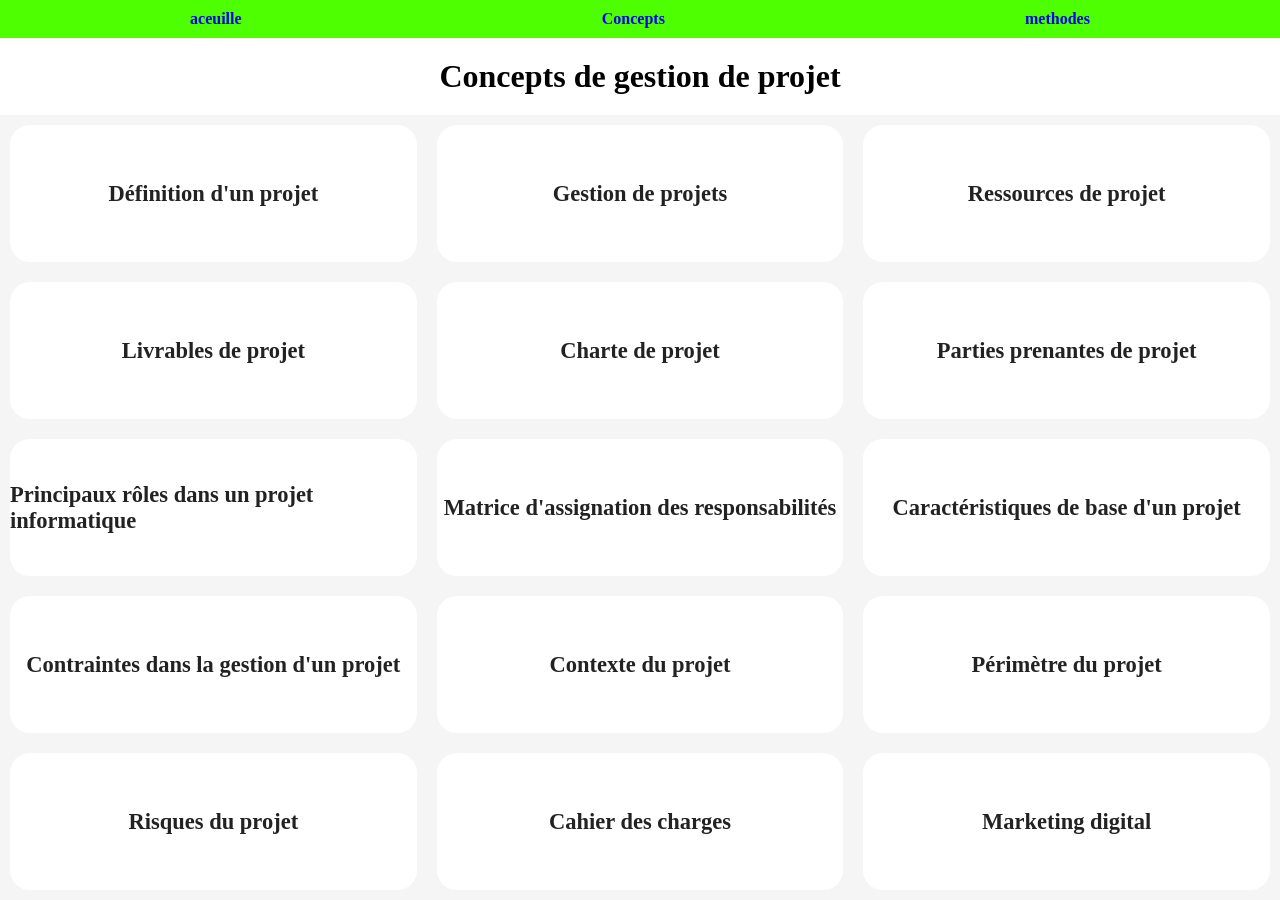
<file: conceptDeGestion.html>
<!DOCTYPE html> 
<html lang="en"> 
<head> 
    <meta charset="UTF-8"> 
    <link rel="stylesheet" href="concept.css"> 
    <meta name="viewport" content="width=device-width, initial-scale=1.0"> 
    <title>Document</title> 
</head> 

<body> 

    <header> 
            <a href="index.html">aceuille</a> 
            <a href="conceptDeGestion.html">Concepts</a> 
            <a href="methodes.html">methodes</a> 
    </header> 

    <h1>Concepts de gestion de projet</h1> 

    <main> 
        <div class="section1"> 
            <div id="card1" class="card"> 
                <h2>Définition d'un projet</h2> 
            </div> 

            <div id="card2" class="card"> 
                <h2>Gestion de projets</h2> 
            </div> 

            <div id="card3" class="card"> 
                <h2>Ressources de projet</h2> 
            </div> 
        </div> 
        <div class="section2"> 
            <div id="card4" class="card"> 
                <h2>Livrables de projet</h2> 
            </div> 

            <div id="card5" class="card"> 
                <h2>Charte de projet</h2> 
            </div> 

            <div id="card6" class="card"> 
                <h2>Parties prenantes de projet</h2> 
            </div> 
        </div> 
        <div class="section3"> 
            <div id="card7" class="card"> 
                <h2>Principaux rôles dans un projet informatique</h2> 
            </div> 

            <div id="card8" class="card"> 
                <h2>Matrice d'assignation des responsabilités</h2> 
            </div> 

            <div id="card9" class="card"> 
                <h2>Caractéristiques de base d'un projet</h2> 
            </div> 
        </div> 
        <div class="section4"> 
            <div id="card10" class="card"> 
                <h2>Contraintes dans la gestion d'un projet</h2> 
            </div> 

            <div id="card11" class="card"> 
                <h2>Contexte du projet</h2> 
            </div> 

            <div id="card12" class="card"> 
                <h2>Périmètre du projet</h2> 
            </div> 
        </div> 
        <div class="section5">  
            <div id="card13" class="card">  
                <h2>Risques du projet</h2>  
            </div>  
        
            <div id="card14" class="card">  
                <h2>Cahier des charges</h2>  
            </div>  
        
            <div id="card15" class="card">  
                <h2>Marketing digital</h2>  
            </div>  
        </div>

    </main> 


    <div class="overlay" id="overlay1">   
        <div class="modal">   
            <button class="close" id="close1">×</button>   
            <h2>Définition d'un projet</h2>   
            <p>Un projet est un ensemble d'actions organisées pour répondre à un besoin précis et atteindre un objectif défini, dans un délai limité avec un début et une fin. Il mobilise des ressources humaines et matérielles et nécessite un budget.</p>
        </div>   
    </div>   
   
    <div class="overlay" id="overlay2">   
        <div class="modal">   
            <button class="close" id="close2">×</button>   
            <h2>Gestion de projets</h2>   
            <p>La gestion de projet est l'ensemble des activités qui permettent d’organiser, de planifier et de suivre un projet afin d’atteindre ses objectifs dans les délais prévus, en utilisant les ressources disponibles.</p>
        </div>   
    </div>   
   
    <div class="overlay" id="overlay3">   
        <div class="modal">   
            <button class="close" id="close3">×</button>   
            <h2>Ressources de projet</h2>   
            <p>Une ressource est un élément nécessaire à la réalisation d’une tâche ou d’un projet. Elle peut être humaine, matérielle, financière ou temporelle.</p>
        </div>   
    </div>   
   
    <div class="overlay" id="overlay4">   
        <div class="modal">   
            <button class="close" id="close4">×</button>   
            <h2>Livrables de projet</h2>   
            <p>Un livrable est un résultat concret et mesurable produit au cours ou à la fin d’un projet et attendu par le client ou les parties prenantes.</p>   
        </div>   
    </div>   
   
    <div class="overlay" id="overlay5">   
        <div class="modal">   
            <button class="close" id="close5">×</button>   
            <h2>Charte de projet</h2>   
            <p>La charte de projet est un document officiel qui présente les éléments essentiels d’un projet, notamment ses objectifs, son organisation, ses ressources et ses principales parties prenantes.</p>
        </div>   
    </div>   
   
    <div class="overlay" id="overlay6">   
        <div class="modal">   
            <button class="close" id="close6">×</button>   
            <h2>Parties prenantes de projet</h2>   
            <p>Une partie prenante est une personne, un groupe ou une organisation qui participe au projet, qui peut l’influencer ou qui peut être affecté par ses résultats.</p>
        </div>   
    </div>   
   
    <div class="overlay" id="overlay7">   
        <div class="modal">   
            <button class="close" id="close7">×</button>   
            <h2>Principaux rôles dans un projet informatique</h2>   
            <p>La matrice RACI est un outil de gestion de projet qui permet de définir les rôles et les responsabilités de chaque personne pour chaque tâche du projet.</p>   
        </div>   
    </div>   
   
    <div class="overlay" id="overlay8">   
        <div class="modal">   
            <button class="close" id="close8">×</button>   
            <h2>Matrice d'assignation des responsabilités</h2>   
            <p>La matrice RACI est un outil de gestion de projet qui permet de définir les rôles et les responsabilités de chaque personne pour chaque tâche du projet.</p>   
        </div>   
    </div>   
   
    <div class="overlay" id="overlay9">   
        <div class="modal">   
            <button class="close" id="close9">×</button>   
            <h2>Caractéristiques de base d'un projet</h2>   
            <p>Un projet est temporaire, possède un objectif précis, produit un résultat unique, utilise des ressources limitées et doit respecter des contraintes de délai, coût et qualité.</p>   
        </div>   
    </div>   
   
    <div class="overlay" id="overlay10">   
        <div class="modal">   
            <button class="close" id="close10">×</button>   
            <h2>Contraintes dans la gestion d'un projet</h2>   
            <p>Chaque projet a des limites et risques, qui doivent être pris en compte et gérés afin d'assurer la réussite finale du projet. Les trois principales contraintes que les chefs de projet doivent connaître sont la durée, la portée et le coût. Elles sont souvent appelées triple contrainte ou triangle de la gestion de projet. Chaque contrainte est liée aux deux autres. Ainsi, l'augmentation de la portée du projet demandera plus de temps et d'argent, tandis qu'une accélération du calendrier peut diminuer les coûts, mais également la portée.</p>   
        </div>   
    </div>

    <div class="overlay" id="overlay11">   
        <div class="modal">   
            <button class="close" id="close11">×</button>   
            <h2>Contexte du projet</h2>   
            <p>Le contexte du projet représente l’ensemble des éléments internes et externes qui expliquent pourquoi le projet est réalisé. Il comprend notamment le besoin, le problème à résoudre, les objectifs, l’environnement du projet et les principales contraintes.</p>   
        </div>   
    </div>

    <div class="overlay" id="overlay12">   
        <div class="modal">   
            <button class="close" id="close12">×</button>   
            <h2>Périmètre du projet</h2>   
            <p>Le périmètre du projet définit ce qui est inclus et ce qui n’est pas inclus dans le projet. Il précise les fonctionnalités, les tâches, les livrables et les limites du projet afin d’éviter les ambiguïtés et les changements non maîtrisés.</p>   
        </div>   
    </div>
    <div class="overlay" id="overlay13">    
        <div class="modal">    
            <button class="close" id="close13">×</button>    
            <h2>Risques du projet</h2>    
            <p>Un risque est un événement incertain qui peut avoir un impact négatif ou positif sur le projet. Il peut affecter les délais, les coûts, les ressources ou la qualité du projet.</p>    
        </div>    
    </div>


    <div class="overlay" id="overlay14">    
        <div class="modal">    
            <button class="close" id="close14">×</button>    
            <h2>Cahier des charges</h2>    
            <p>Le cahier des charges est un document qui décrit les besoins, les objectifs, les fonctionnalités, les contraintes et les exigences d’un projet. Il sert de référence pour réaliser et suivre le projet.</p>    
        </div>    
    </div>


    <div class="overlay" id="overlay15">    
        <div class="modal">    
            <button class="close" id="close15">×</button>    
            <h2>Marketing digital</h2>    
            <p>Le marketing digital regroupe l’ensemble des techniques utilisées sur Internet et les supports numériques pour promouvoir un produit, un service ou une entreprise et atteindre une audience cible.</p>    
        </div>    
    </div>
    <script src="concept.js"></script> 
</body> 
</html>
</file>
<file: concept.css>
*{
    padding: 0;
    margin: 0;
}

body{
    height: 100vh;
    display: flex;
    flex-direction: column;
}

header {
    background-color: rgb(77, 255, 0);
    padding: 10px;
    display: flex;
    justify-content: space-around;
}

header a{
    text-decoration: none;
    font-weight: bold;
}

h1{
    text-align: center;
    margin: 20px 0;
}

main{
    flex: 1;
    display: grid;
    grid-template-rows: repeat(5,1fr);
    gap: 20px;
    background-color: #f5f5f5;
    padding: 10px;

}

main>div{
    display: grid;
    grid-template-columns: repeat(3,1fr);
    gap: 20px;
}

main > div > div {
    border-radius: 20px;
    display: flex;
    justify-content: center;
    align-items: center;
    color: #222;

    font-size: 15px;
    font-weight: bold;
    background-color: white;
    color: #222;

    cursor: pointer;
    transition: 0.2s;
}

main > div > div:hover {
    background-color: rgb(77, 255, 0);
    color: #222;
}

.overlay{
    display: none;
    position: fixed;
    inset: 0;
    background: rgba(0, 0, 0, 0.6);
    justify-content: center;
    align-items: center;
    z-index: 100;
}

.modal { 
    position: relative;
    width: 500px;
    max-width: 80%;
    padding: 30px;
    background-color: white;
    border-radius: 15px;
    box-shadow: 0 15px 40px rgba(161, 2, 2, 0.3); 
}
.modal h2{
    font-size: 40px;
    text-align: center;
    margin-bottom: 15px;
}
.modal p {
    font-size: 25px;
}

.modal .close { 
    position: absolute;
    top: 10px;
    right: 15px;
    border: none;
    background: none;
    font-size: 30px;
    cursor: pointer;
}

.modal .close:active{
    background: rgba(0, 0, 0, 0.262);
    border-radius: 30%;
}
</file>
